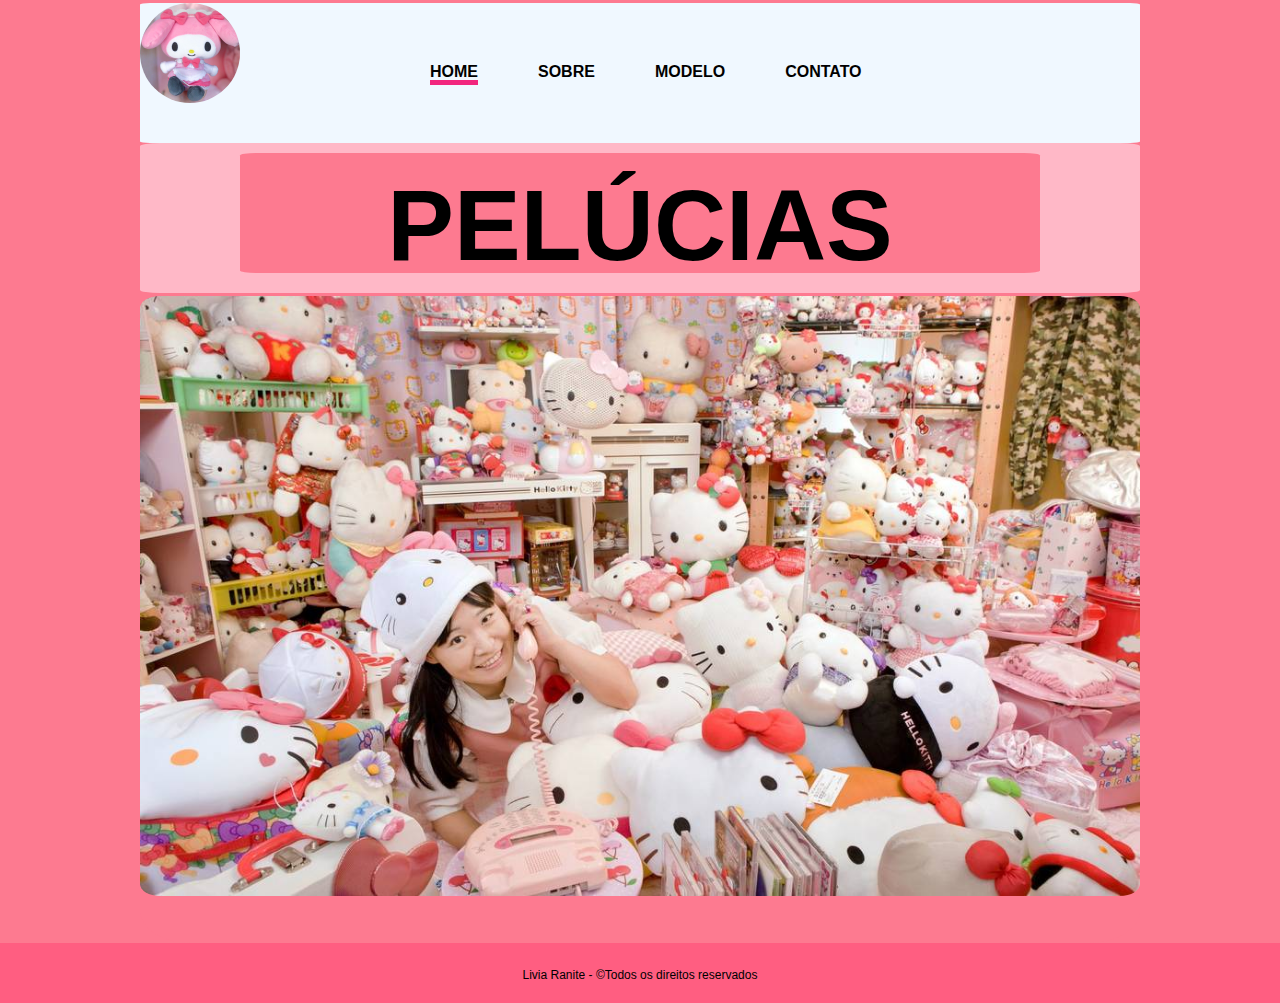
<file: site-pelucia1/index.html>
<!DOCTYPE html>
<html lang="pt-br">

<head>
	<title> Pelúcias </title>
	<meta charset="utf-8" />
	<meta name="viewport" content="width=device-width, inicial-scale=1" />
	<link rel="icon" type="image/jpg" href="imagens/iconmm2.png" />
	<link rel="stylesheet" type="text/css" href="estilo.css">
	<link rel="preconnect" href="https://fonts.googleapis.com">
	<link rel="preconnect" href="https://fonts.gstatic.com" crossorigin>
	<link href="https://fonts.googleapis.com/css2?family=Yatra+One&display=swap" rel="stylesheet">
</head>

<body>
	<div id="header">
		<h1><img src="imagens/logomm.jpg" /></h1>
		<ul id="nav">
			<li><a href="index.html" class="ativa">home</a></li>
			<li><a href="sobre.html">sobre</a></li>
			<li><a href="modelo.html">modelo</a></li>
			<li><a href="contato.html">contato</a></li>
		</ul>
	</div>

	<div id="section">
		<div class="article">
			<h1>Pelúcias</h1>

		</div>
	</div>

	<div id="banner">
		<img src="imagens/homehk.jpg" width="800" height="247">
	</div>


	<div id="footer">
		<p>Livia Ranite - &copyTodos os direitos reservados </p>
	</div>


</body>

</html>
</file>
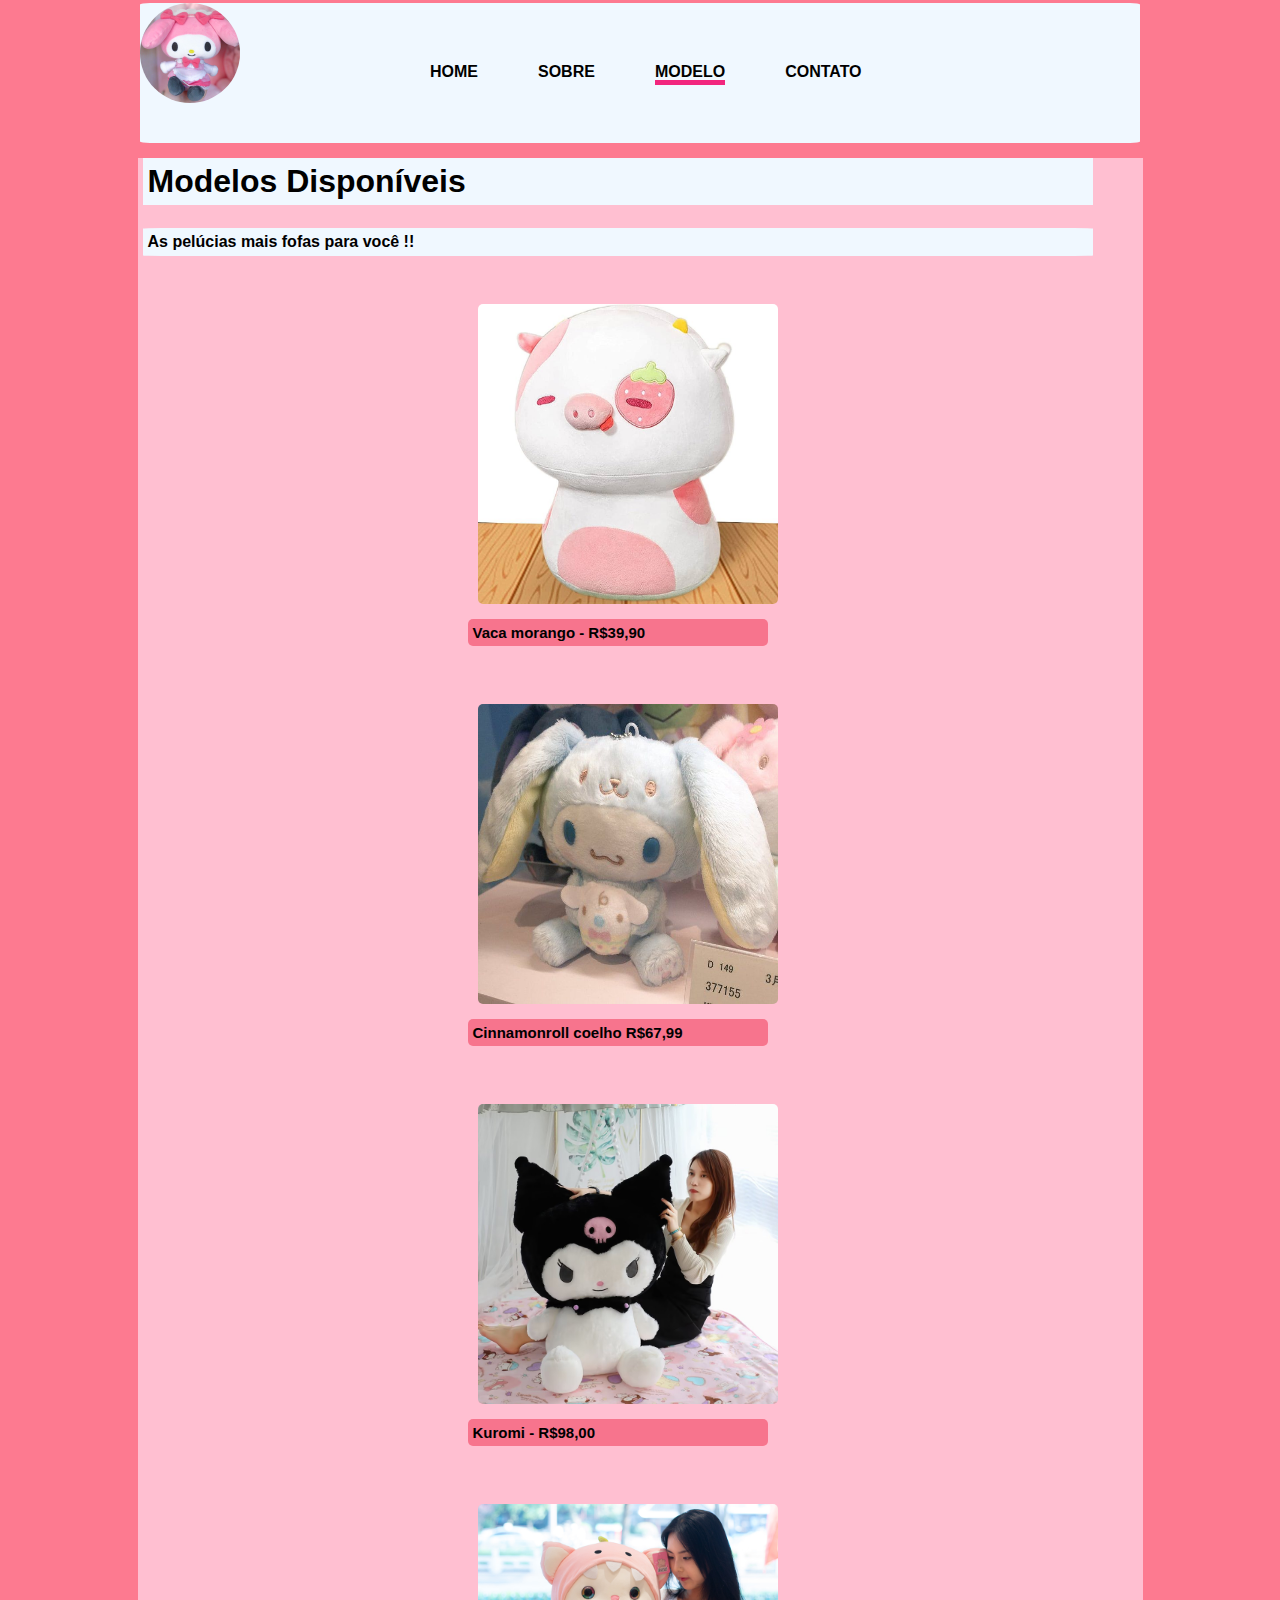
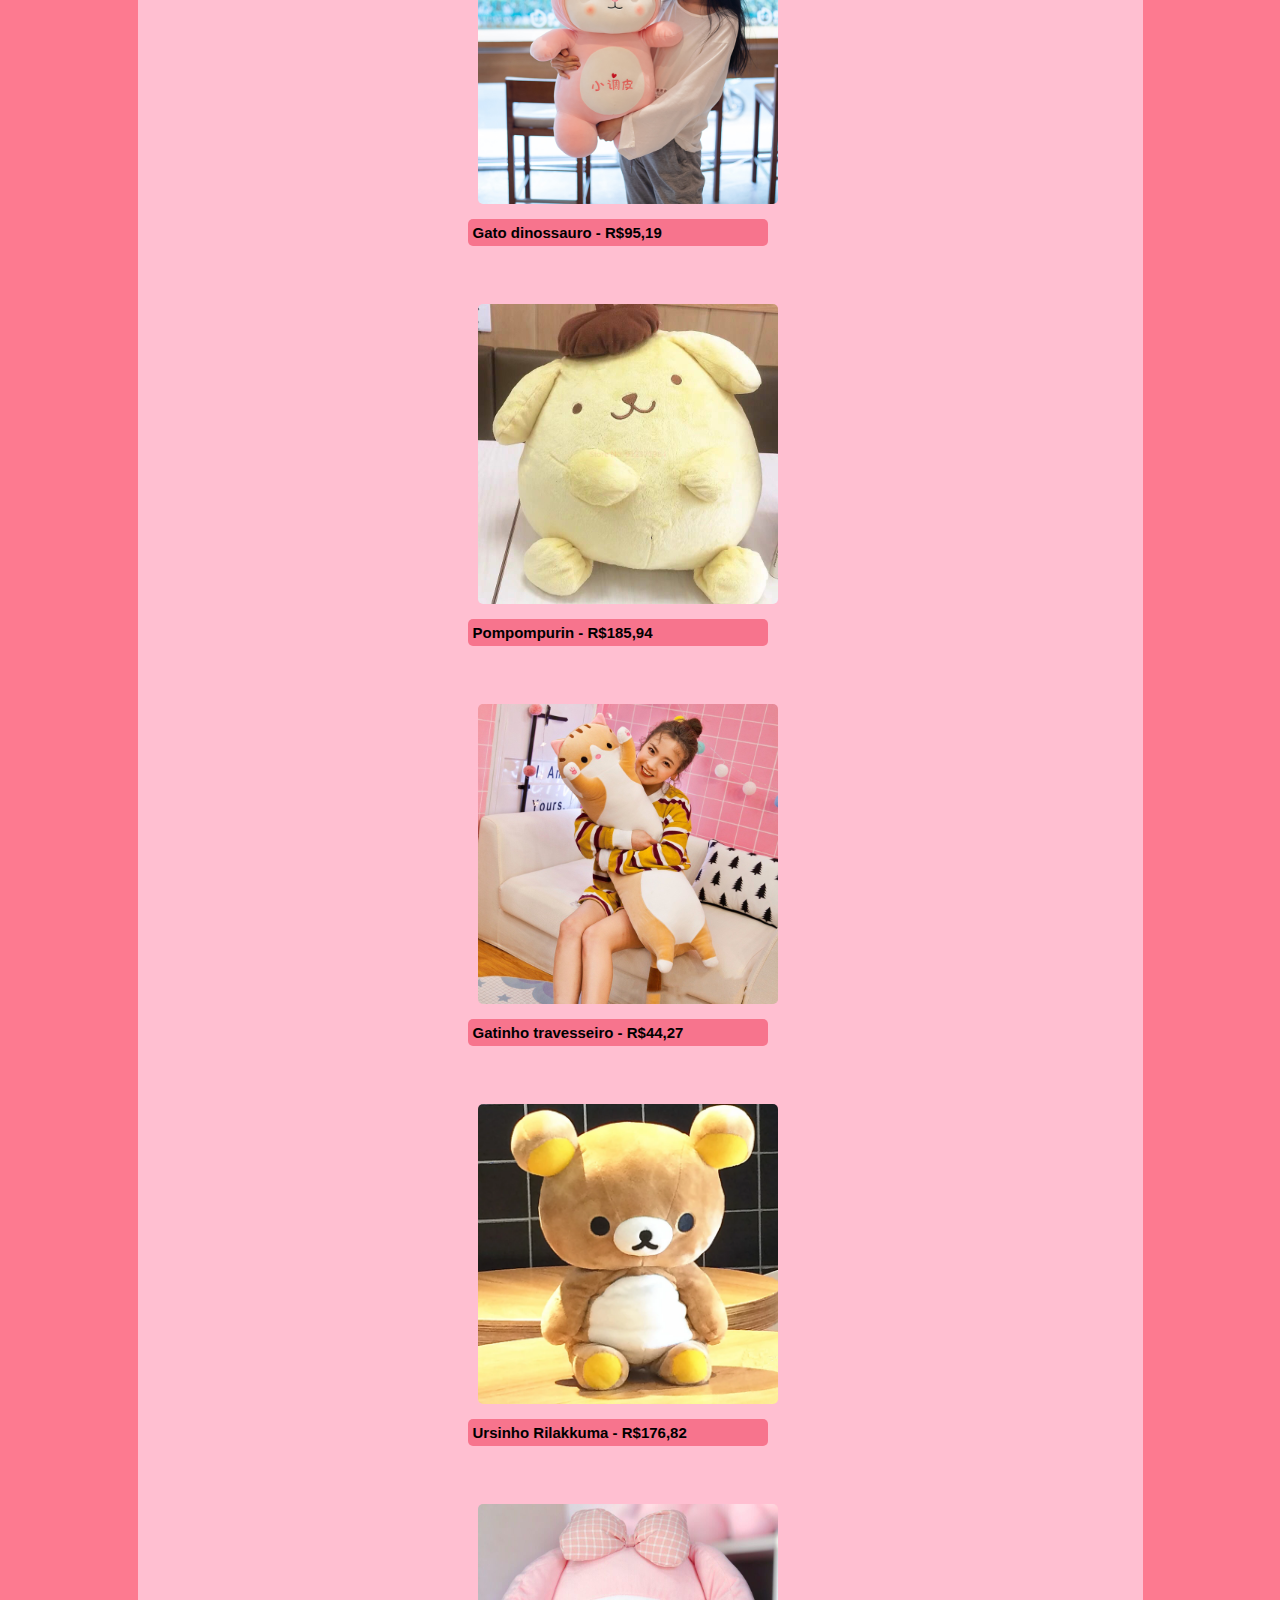
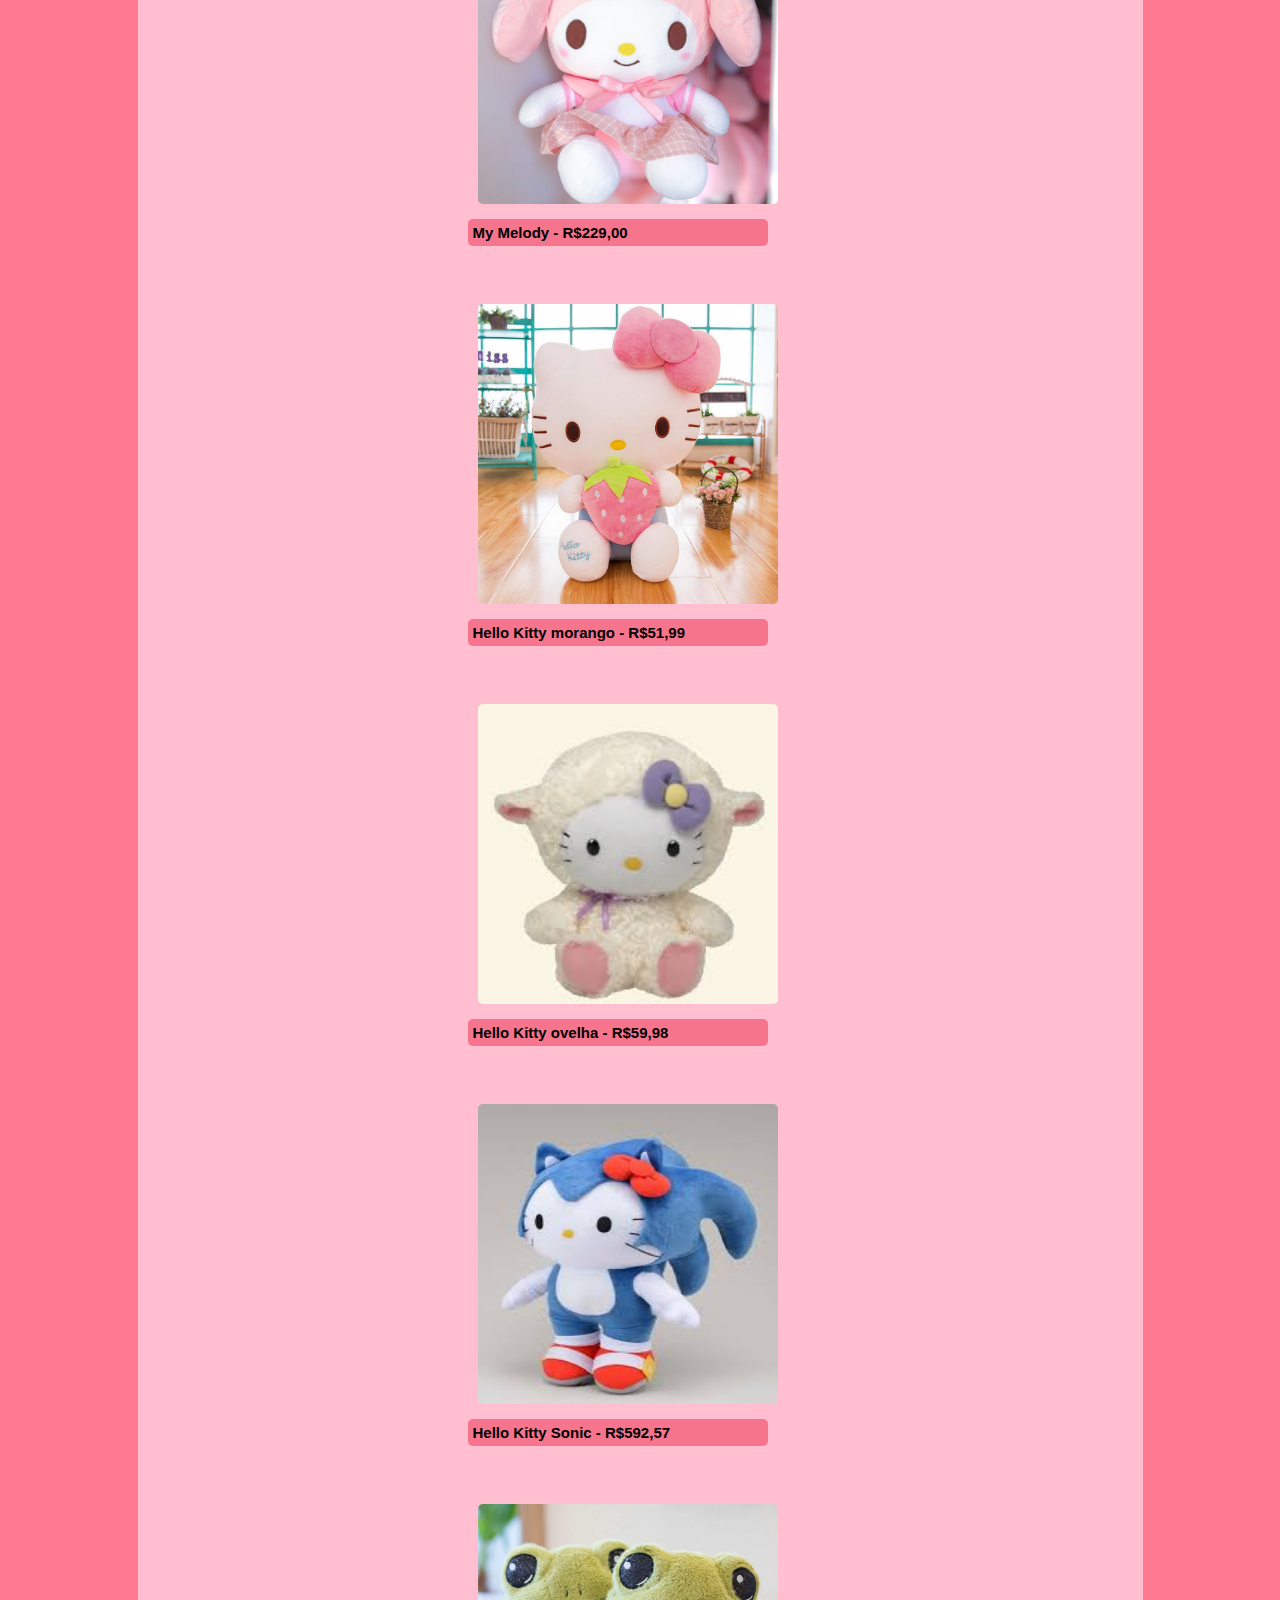
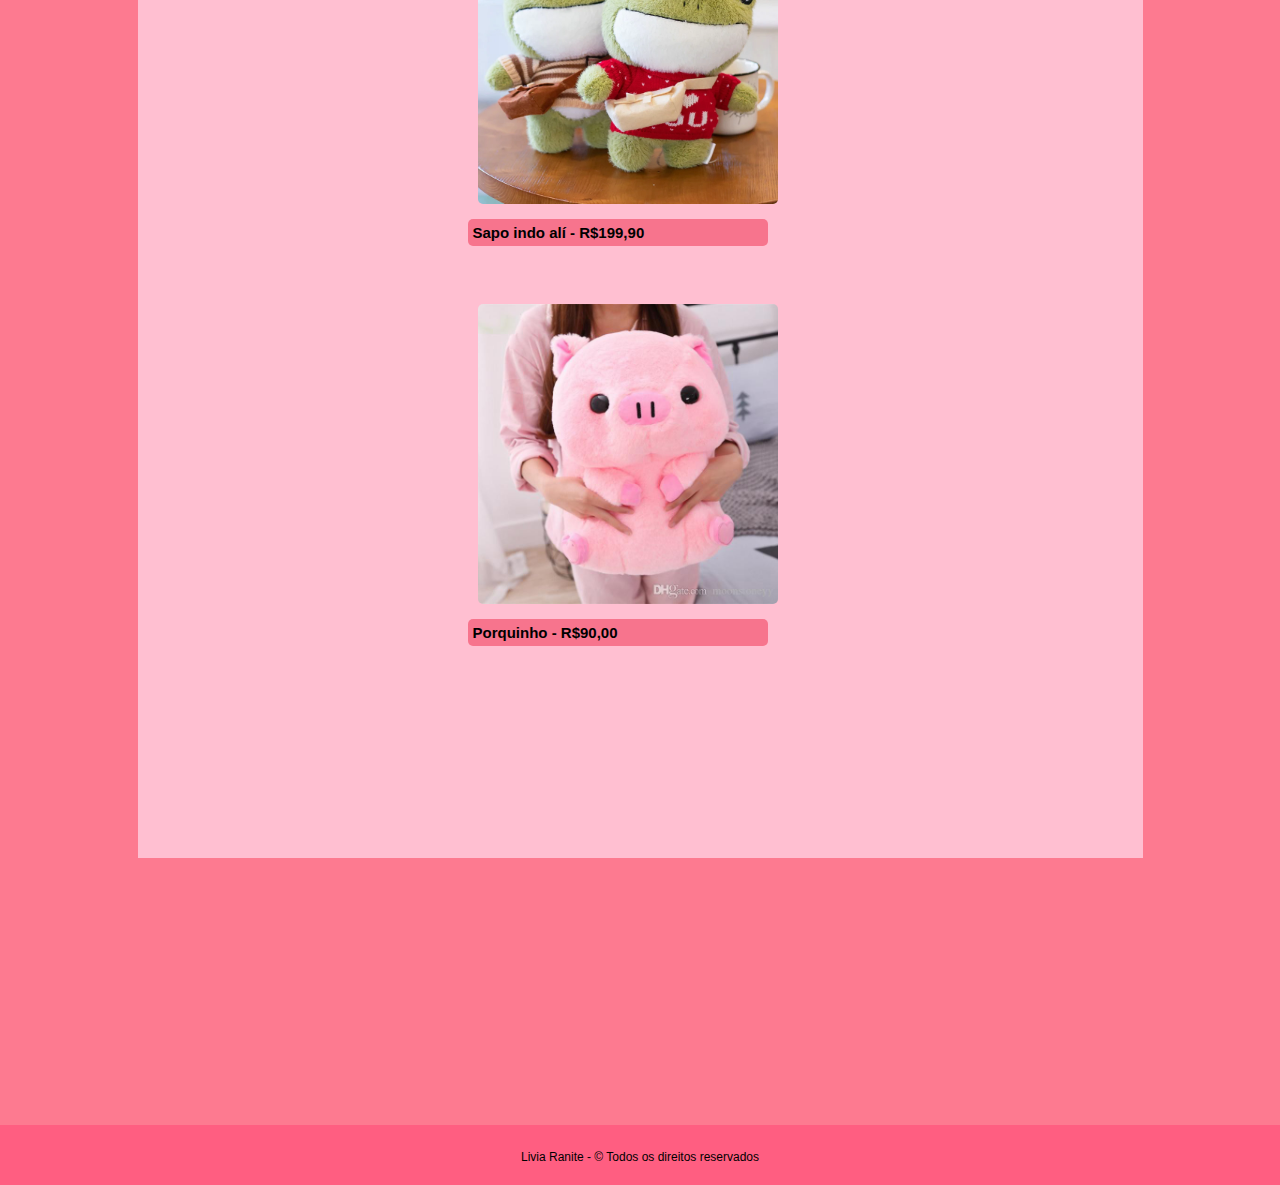
<file: site-pelucia1/modelo.html>
<!DOCTYPE html>
<html lang="pt-br">

<head>
    <title> Pelúcias - Modelo</title>
    <meta charset="utf-8" />
    <meta name="viewport" content="width=device-width, inicial-scale=1" />
    <link rel="icon" type="image/jpg" href="imagens/iconmm2.png" />
    <link rel="stylesheet" type="text/css" href="estilo.css">
</head>

<body>
    <div id="header">
        <h1><img src="imagens/logomm.jpg" /></h1>
        <ul id="nav">
            <li><a href="index.html">home</a></li>
            <li><a href="sobre.html">sobre</a></li>
            <li><a href="modelo.html" class="ativa">modelo</a></li>
            <li><a href="contato.html">contato</a></li>
        </ul>
    </div>

    <div id="conteudo1">
        <div class="artigo1">
            <h1>Modelos Disponíveis </h1>
            <br>
            <p>As pelúcias mais fofas para você !!</p>
            <br>

            <ul>
                <li class="bixo1"><a
                        href="https://www.amazon.com.br/Bicho-pel%C3%BAcia-cogumelos-Bichos-Kawaii/dp/B0BGY1B3T2"
                        target="_blank">
                        <img src="imagens/bixo1.jpg"></a>
                    <h1>Vaca morango - R$39,90 </h1>
                </li>
                <li class="bixo2"><a href="https://br.pinterest.com/pin/796714990311069996/" target="_blank"><img
                            src="imagens/bixo2.jpg"></a>
                    <h1> Cinnamonroll coelho R$67,99 </h1>
                </li>
                <li class="bixo3"><a
                        href="https://pt.aliexpress.com/item/1005004904072939.html?pdp_npi=3%40dis%21USD%217.99%215.99%21%21%21%21%21%402140daab16944618621411204d09d7%2112000030966791844%21affd%21%21&dp=571354-99332.18332255&aff_fcid=76b29e536e6d4f6aadf1851eea5a7404-1694461863172-04478&aff_fsk&aff_platform=api-new-product-detail&sk&aff_trace_key=76b29e536e6d4f6aadf1851eea5a7404-1694461863172-04478&terminal_id=6e63426d57464a3ba10f3ca65d2c06f8&afSmartRedirect=y&gatewayAdapt=4itemAdapt"
                        target="_blank">
                        <img src="imagens/bixo3.jpg"></a>

                    <h1> Kuromi - R$98,00 </h1>
                </li>

                <li class="bixo4"><a
                        href="https://pt.aliexpress.com/item/1005001458146521.html?pdp_npi=3%40dis%21USD%2132.86%2117.74%21%21%21%21%21%402102e22d16944619860515729d0a72%2112000016193429336%21affd%21%21&dp=401548-179570.12050782&aff_fcid=56f938bf86df4c4f917a04a8af556f9e-1694461987882-08034&aff_fsk&aff_platform=api-new-product-detail&sk&aff_trace_key=56f938bf86df4c4f917a04a8af556f9e-1694461987882-08034&terminal_id=6e63426d57464a3ba10f3ca65d2c06f8&afSmartRedirect=y"
                        target="_blank">
                        <img src="imagens/bixo4.jpeg"></a>

                    <h1> Gato dinossauro - R$95,19 </h1>
                </li>

                <li class="bixo5"><a
                        href="https://shopee.com.br/50cm-Tamanho-Grande-Sanrio-Pompompurin-Brinquedos-De-Pelúcia-Recheados-Presentes-Adoráveis-Para-Crianças-Super-Macio-Pom-Purin-Plushie-Doll-Room-Decor-i.531123226.23924137147"
                        target="_blank">
                        <img src="imagens/bixo5.jpg"></a>

                    <h1> Pompompurin - R$185,94 </h1>
                </li>

                <li class="bixo6"><a
                        href="https://shopee.com.br/Almofada-De-Gato-Em-Algodão-Com-Travesseiro-Para-Dormir--i.769949584.19307646754?sp_atk=928596d2-b23a-4217-a3f2-1fdd8001f045&xptdk=928596d2-b23a-4217-a3f2-1fdd8001f045"
                        target="_blank">
                        <img src="imagens/bixo6.jpg"></a>

                    <h1> Gatinho travesseiro - R$44,27 </h1>
                </li>

                <li class="bixo7"><a href="https://pt.aliexpress.com/item/1005002327781245.html" target="_blank">
                        <img src="imagens/bixo7"></a>

                    <h1> Ursinho Rilakkuma - R$176,82 </h1>
                </li>

                <li class="bixo8"><a
                        href="https://www.enjoei.com.br/p/pelucia-my-melody-original-sanrio-89455462?rsid=425f0e35-ab38-403e-b0d4-7515863cccd6-1693267200312&rsp=1&rspix=4"
                        target="_blank">
                        <img src="imagens/bixo8.jpg"></a>

                    <h1> My Melody - R$229,00 </h1>
                </li>

                <li class="bixo9"><a
                        href="https://shopee.com.br/Boneca-De-Pelúcia-Hello-Kitty-De-25cm-i.516437888.10970175490"
                        target="_blank">
                        <img src="imagens/bixo9.jpg"></a>

                    <h1> Hello Kitty morango - R$51,99 </h1>
                </li>

                <li class="bixo10"><a
                        href="https://sopelucia.com.br/detalhe.php?id=251&nome=PelA%BAcia_Hello_Kitty_ovelhinha"
                        target="_blank">
                        <img src="imagens/bixo10.jpg"></a>

                    <h1> Hello Kitty ovelha - R$59,98 </h1>
                </li>

                <li class="bixo11"><a href="https://www.ebay.pl/itm/164969596447" target="_blank">
                        <img src="imagens/bixo11.jpg"></a>

                    <h1> Hello Kitty Sonic - R$592,57 </h1>
                </li>

                <li class="bixo12"><a href="https://lojalalafan.com.br/products/sapo-de-pelucia-lalafanfan-29cm"
                        target="_blank">
                        <img src="imagens/bixo12.webp"></a>

                    <h1> Sapo indo alí - R$199,90 </h1>
                </li>

                <li class="bixo13"><a
                        href="https://shopee.com.br/porquinho-porco-de-pelucia-rosa-40-cm-crianças-boneca-moda-kawaii-presente-para-crianças-presente-de-aniversário-casa-loja-decoração-i.215494987.7742692693"
                        target="_blank">
                        <img src="imagens/bixo13.jpg"></a>

                    <h1> Porquinho - R$90,00 </h1>
                </li>

            </ul>
        </div>
        <!--<div class="artigo">
            <img src="imagens/iconmm2.png" width="380" height="380" />
        </div>-->
    </div>
    <br><br><br><br><br><br><br><br><br><br><br><br><br><br>
    <div id="footer">
        <p>Livia Ranite - &copy Todos os direitos reservados </p>
    </div>

</body>

</html>
</file>
<file: site-pelucia1/estilo.css>
/*Arquivo CSS Pelúcia */

* {
  margin: 0px;
  padding: 0px;
}

body {
  background: #00000f;
  font-family: "Franklin Gothic Medium", "Arial Narrow", Arial, sans-serif,
    cursive;
  margin-top: 3px;
}

/*Inicio do cabeçalho */
#header {
  width: 1000px;
  height: 140px;
  margin: 0px auto; /*centralizae*/
  background: aliceblue;
  border-radius: 1%;
}

#header h1 {
  display: block; /*bloqueia linha*/
  float: left;
}

#header h1 img {
  width: 100px;
  margin: 0px auto;
  border-radius: 50%;
}

#nav {
  list-style: none; /*retira marcadores*/
  padding-left: 0px;
  display: block;
  float: left;
  margin-left: 130px;
  margin-top: 60px;
}

#nav li {
  float: left;
  /* deixa o menu horizontal*/
  margin-left: 60px;
}

#nav a {
  text-decoration: none;
  text-transform: uppercase;
  padding-top: 8px;
  color: #000000;
  font-weight: bold;
}

#nav a:hover {
  border-bottom: 5px solid #eb70a2;
}

ul#nav a.ativa {
  border-bottom: 5px solid #f2267e;
}
/*fim do cabeçalho */

#banner {
  margin-top: 15px;
  width: 1000px;
  height: 650px;
  margin: 0px auto;
  position: relative;
  border-radius: 5%;
}

#banner img {
  margin-top: 3px;
  width: 1000px;
  height: 600px;
  border-radius: 2%;
}

#section {
  width: 1000px;
  height: 150px;
  background: #ffb8c7;
  border-radius: 2%;
  margin: 0px auto; /* sem pixel pode ser % ou Em todos */
}

.article {
  width: 800px;
  height: 120px;
  float: left;
  margin: 10px 100px;
  border-radius: 2%;
}

.article h1 {
  padding: 15px;
  font-size: 100px;
  font-weight: bold;
  text-transform: uppercase;
  text-align: center;
  margin: 0px auto;
}

#footer {
  width: 100%;
  height: 35px;
  background: #ff5e81;
  margin: 0px auto;
  padding-top: 25px;
  position: absolute;
  margin-bottom: 0px;
}

#footer p {
  font-size: 12px;
  text-align: center;
}

/*----------------------------------------------------------------------------*/
/*Codificação da página Sobre*/
#conteudo {
  width: 1000px;
  height: 400px;
  background: #ffbfd1;
  margin: 15px auto;
  padding-left: 5px;
  border-radius: 5%;
}

.artigo {
  width: 480px;
  height: 350px;
  margin: 5px 8px;
  float: left;
  border-radius: 10%;
  background-color: aliceblue;
}

.artigo p {
  width: 400px;
  height: 350px;
  font-size: 18px;
  text-align: center;
  margin: 0px auto;
}

.artigo h1 a img {
  width: 500px;
  height: 350px;
  margin: 0px auto;
}

/*----------------------------------------------------------------------------*/

/*Codificação da página Modelo*/
#conteudo1 {
  width: 1000px;
  height: 5500px;
  background: #ffbfd1;
  margin: 15px auto;
  padding-left: 5px;
}

.artigo1 {
  width: 950px;
  margin: 0 px auto;
  float: left;
  background: #ffbfd1;
}

.artigo1 h1 {
  font-weight: bold;
  margin-bottom: 5px;
  padding: 5px;
  background-color: aliceblue;
}

.artigo1 p {
  font-weight: bold;
  margin-bottom: 5px;
  padding: 5px;
  background-color: aliceblue;
  border-radius: 2%;
}

.artigo1 ul {
  padding-top: 15px;
  font-size: 17px;
  list-style: none; /*retira marcadores*/
  padding-left: 0px;
}

.bixo1 {
  width: 300px;
  height: 100px;
  margin: 0px auto;
}

.bixo1 h1 {
  background-color: rgba(241, 62, 92, 0.582);
  border-radius: 5px;
  font-size: 15px;
}

.bixo1 img {
  width: 300px;
  height: 300px;
  margin: 10px;
  border-radius: 5px;
}

.bixo2 {
  width: 300px;
  height: 100px;
  margin: 0px auto;
  margin-top: 300px;
}

.bixo2 h1 {
  background-color: rgba(241, 62, 92, 0.582);
  border-radius: 5px;
  font-size: 15px;
}

.bixo2 img {
  width: 300px;
  height: 300px;
  margin: 10px;
  border-radius: 5px;
}

.bixo3 {
  width: 300px;
  height: 100px;
  margin: 0px auto;
  margin-top: 300px;
}

.bixo3 h1 {
  background-color: rgba(241, 62, 92, 0.582);
  border-radius: 5px;
  font-size: 15px;
}

.bixo3 img {
  width: 300px;
  height: 300px;
  margin: 10px;
  border-radius: 5px;
}

.bixo4 {
  width: 300px;
  height: 100px;
  margin: 0px auto;
  margin-top: 300px;
}

.bixo4 h1 {
  background-color: rgba(241, 62, 92, 0.582);
  border-radius: 5px;
  font-size: 15px;
}

.bixo4 img {
  width: 300px;
  height: 300px;
  margin: 10px;
  border-radius: 5px;
}

.bixo5 {
  width: 300px;
  height: 100px;
  margin: 0px auto;
  margin-top: 300px;
}

.bixo5 h1 {
  background-color: rgba(241, 62, 92, 0.582);
  border-radius: 5px;
  font-size: 15px;
}

.bixo5 img {
  width: 300px;
  height: 300px;
  margin: 10px;
  border-radius: 5px;
}

.bixo6 {
  width: 300px;
  height: 100px;
  margin: 0px auto;
  margin-top: 300px;
}

.bixo6 h1 {
  background-color: rgba(241, 62, 92, 0.582);
  border-radius: 5px;
  font-size: 15px;
}

.bixo6 img {
  width: 300px;
  height: 300px;
  margin: 10px;
  border-radius: 5px;
}

.bixo7 {
  width: 300px;
  height: 100px;
  margin: 0px auto;
  margin-top: 300px;
}

.bixo7 h1 {
  background-color: rgba(241, 62, 92, 0.582);
  border-radius: 5px;
  font-size: 15px;
}

.bixo7 img {
  width: 300px;
  height: 300px;
  margin: 10px;
  border-radius: 5px;
}

.bixo8 {
  width: 300px;
  height: 100px;
  margin: 0px auto;
  margin-top: 300px;
}

.bixo8 h1 {
  background-color: rgba(241, 62, 92, 0.582);
  border-radius: 5px;
  font-size: 15px;
}

.bixo8 img {
  width: 300px;
  height: 300px;
  margin: 10px;
  border-radius: 5px;
}

.bixo9 {
  width: 300px;
  height: 100px;
  margin: 0px auto;
  margin-top: 300px;
}

.bixo9 h1 {
  background-color: rgba(241, 62, 92, 0.582);
  border-radius: 5px;
  font-size: 15px;
}

.bixo9 img {
  width: 300px;
  height: 300px;
  margin: 10px;
  border-radius: 5px;
}

.bixo10 {
  width: 300px;
  height: 100px;
  margin: 0px auto;
  margin-top: 300px;
}

.bixo10 h1 {
  background-color: rgba(241, 62, 92, 0.582);
  border-radius: 5px;
  font-size: 15px;
}

.bixo10 img {
  width: 300px;
  height: 300px;
  margin: 10px;
  border-radius: 5px;
}

.bixo11 {
  width: 300px;
  height: 100px;
  margin: 0px auto;
  margin-top: 300px;
}

.bixo11 h1 {
  background-color: rgba(241, 62, 92, 0.582);
  border-radius: 5px;
  font-size: 15px;
}

.bixo11 img {
  width: 300px;
  height: 300px;
  margin: 10px;
  border-radius: 5px;
}

.bixo12 {
  width: 300px;
  height: 100px;
  margin: 0px auto;
  margin-top: 300px;
}

.bixo12 h1 {
  background-color: rgba(241, 62, 92, 0.582);
  border-radius: 5px;
  font-size: 15px;
}

.bixo12 img {
  width: 300px;
  height: 300px;
  margin: 10px;
  border-radius: 5px;
}

.bixo13 {
  width: 300px;
  height: 100px;
  margin: 0px auto;
  margin-top: 300px;
}

.bixo13 h1 {
  background-color: rgba(241, 62, 92, 0.582);
  border-radius: 5px;
  font-size: 15px;
}

.bixo13 img {
  width: 300px;
  height: 300px;
  margin: 10px;
  border-radius: 5px;
}

/*-------------------------------------------------------------------*/
/*codificação pag Contato*/
#section_c {
  width: 1000px;
  height: 500px;
  background: #ffbfd1;
  margin: 0px auto;
}

.contato {
  width: 500px;
  height: 370px;
  margin: 5px 5px;
  margin-left: 10px;
  float: left;
}
.contato h1 {
  font-size: 25px;
  margin: 0px auto;
  text-align: center;
}

.contato textarea {
  resize: none;
}

.contato1 {
  width: 450px;
  height: 370px;
  margin: 5px 5px;
  float: left;
}

/*.contato1 h1 {
  margin-top: 260px;
  font-family: arial;
  font-size: 18px;
  font-weight: bold;
}*/

.contato1 a img {
  width: 200px;
  height: 200px;
  padding: 100px 100px;
}

/*responsividade*/
@media screen and (min-width: 50px) and (max-width: 568px) {
  body,
  div {
    background: rgb(247, 161, 168);
  }
  #footer {
    margin: 0px auto;
  }
}
@media screen and (min-width: 569px) and (max-width: 767px) {
  body,
  div {
    background: rgb(255, 105, 155);
  }
  #footer {
    margin: 0px auto;
  }
}

@media screen and (min-width: 768px) and (max-width: 2000px) {
  /*ipad*/
  body,
  div {
    background: rgb(253, 122, 144);
  }
  #footer {
    margin: 0px auto;
  }
}
</file>
